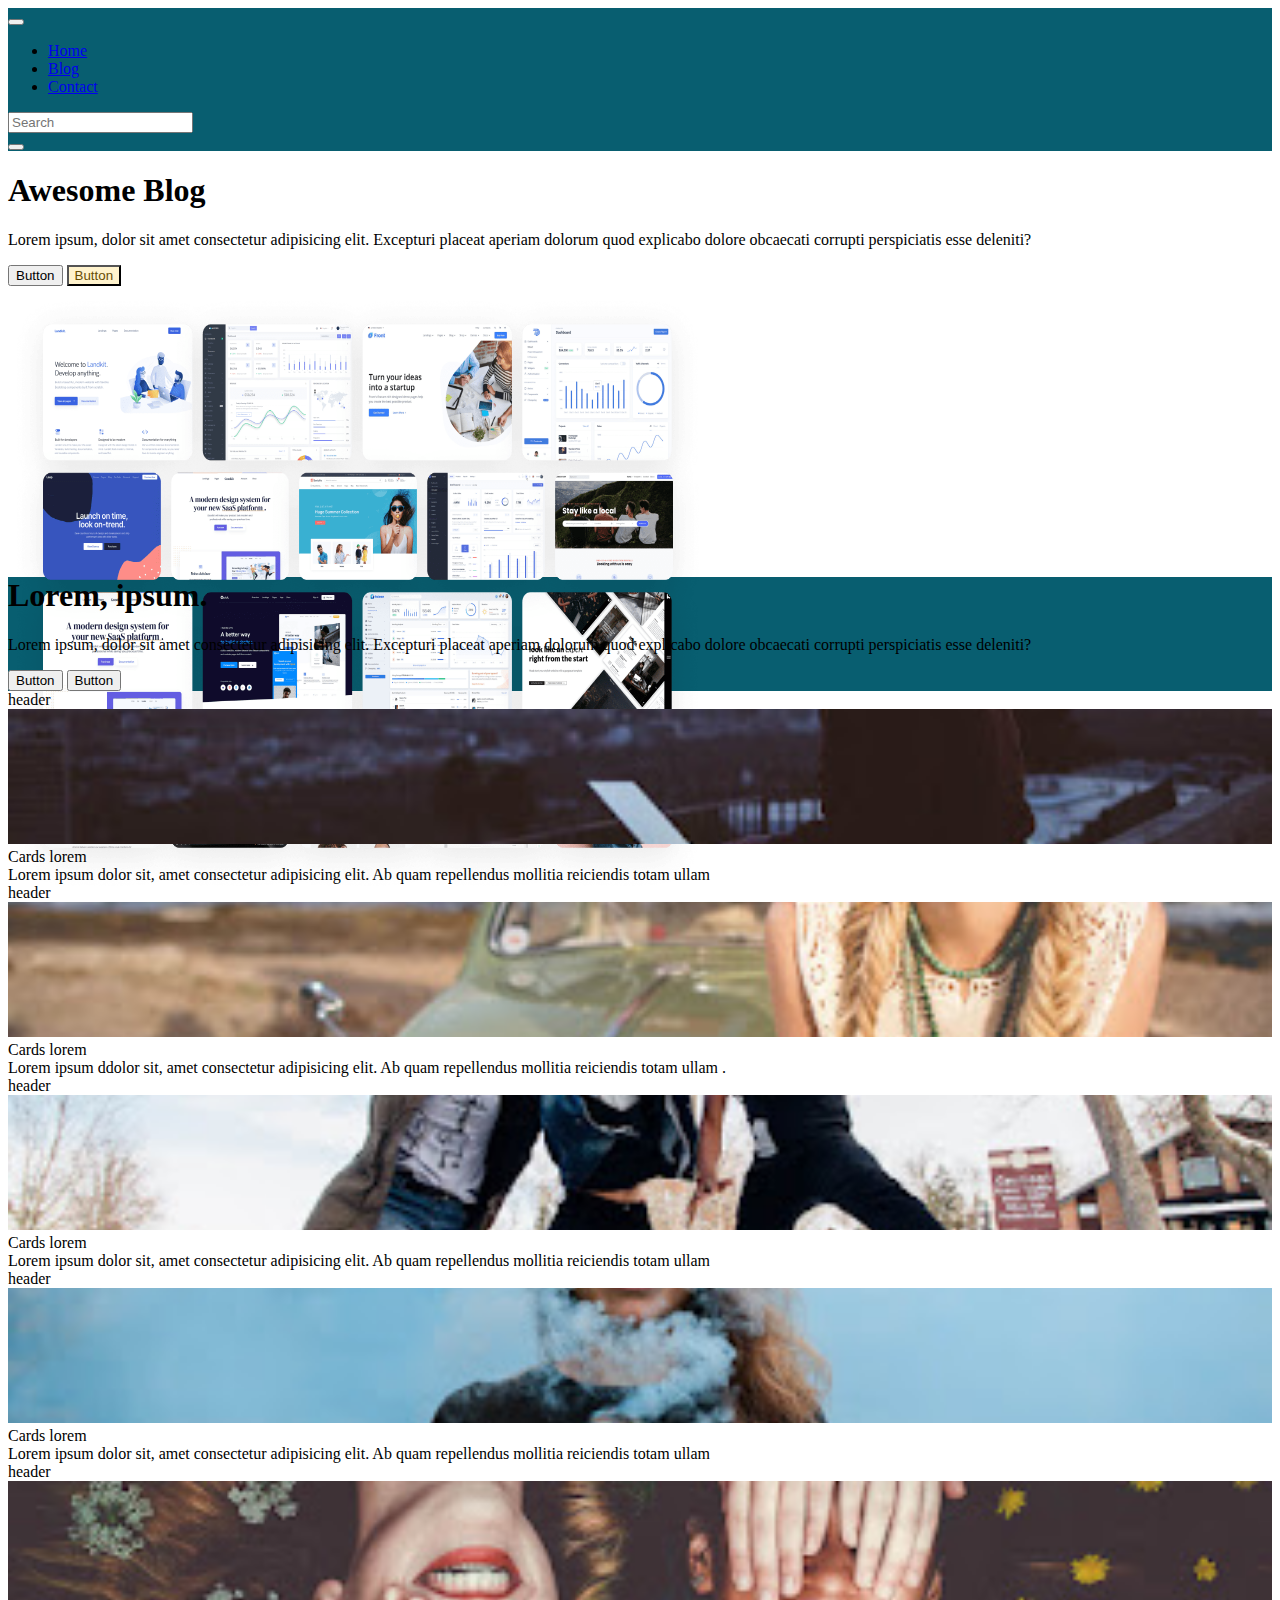
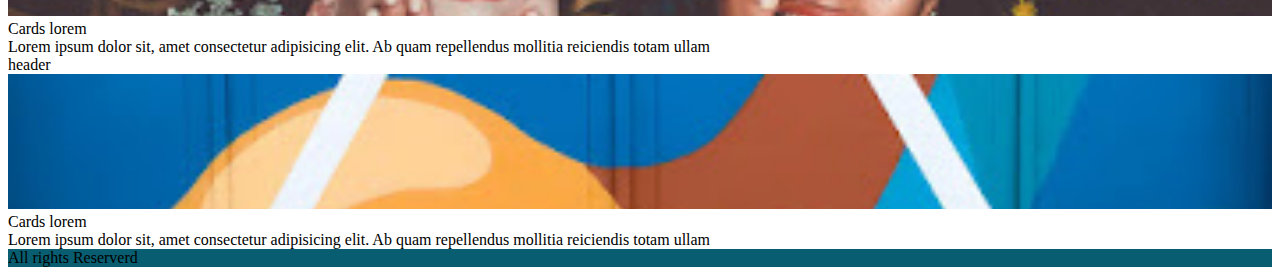
<file: index.html>
<!DOCTYPE html>
<html lang="en">
<head>
    <meta charset="UTF-8">
    <meta http-equiv="X-UA-Compatible" content="IE=edge">
    <meta name="viewport" content="width=device-width, initial-scale=1.0">
    <title>Document</title>
    <link href="https://cdn.jsdelivr.net/npm/bootstrap@5.2.1/dist/css/bootstrap.min.css" rel="stylesheet" integrity="sha384-iYQeCzEYFbKjA/T2uDLTpkwGzCiq6soy8tYaI1GyVh/UjpbCx/TYkiZhlZB6+fzT" crossorigin="anonymous">
    <link rel="stylesheet" href="https://cdnjs.cloudflare.com/ajax/libs/font-awesome/6.2.0/css/all.min.css" integrity="sha512-xh6O/CkQoPOWDdYTDqeRdPCVd1SpvCA9XXcUnZS2FmJNp1coAFzvtCN9BmamE+4aHK8yyUHUSCcJHgXloTyT2A==" crossorigin="anonymous" referrerpolicy="no-referrer" />
    <link rel="stylesheet" href="style.css">
</head>
<body>
    
<nav class="navbar navbar-expand-md navbar-dark bg-warning">
  <div class="container-fluid"> 
<a href="" class="navbar-brand"><i class="fa-solid fa-splotch fa-2x"></i></a>
 
<button class="navbar-toggler" data-bs-toggle="collapse"
data-bs-target="#mobile">
<span class="navbar-toggler-icon"></span>
</button>
   
<div id="mobile" class="collapse navbar-collapse">
   <ul class="navbar-nav list-group me-auto">
    <li><a href="#" class="nav-link active">Home</a></li>
    <li><a href="blogs.html" class="nav-link">Blog</a></li>
    <li><a href="contact.html" class="nav-link">Contact</a></li>

</ul>

<div class="row g-1">

    <div class="col-8">
            <input type="text" class="form-control  me-1" placeholder="Search">
        </div>
            <div class="col-4">
            <button class="btn btn-warning"> <i class="fa-solid fa-magnifying-glass"></i></button>
            </div>
         
</div>
</div>

</div>
</nav>

<header>

<div class="text-center pt-5 mt-5 px-4 border-bottom">
        <h1 class="display-4 fw-bold">Awesome Blog</h1> 
        <div class="col-lg-6 mx-auto">
        <p class="lead mb-4">Lorem ipsum, dolor sit amet consectetur adipisicing elit. Excepturi placeat aperiam dolorum quod explicabo dolore obcaecati corrupti perspiciatis esse deleniti?</p>

        <div class="mb-5 d-grid gap-2 d-md-flex justify-content-md-center"> 
        <button class="mx-3 btn btn-lg btn-primary"><i class="fa-solid fa-caret-right"></i>  Button</button>
        <button class="mx-3 btn btn-lg btn-secondary"><i class="fa-solid fa-caret-right"></i>  Button</button>
 
    </div>

             <div class="overflow-hidden" style="max-height: 30vh;">
             <div class="container px-5">
                <img src="img/bg.png" class="img-fluid border rounded-4 shadow-lg mb-4" width="700" height="600">
             </div>
            </div>
</div>
</div>

</header>

<main> 
    <div class="bg-dark px-5 py-5 text-center text-white"> 
       <div class="py-5">
        <h1 class="display-5 fw-bold">Lorem, ipsum.</h1>
        <div class="col-lg-6 mx-auto">
            <p class="lead mb-4">Lorem ipsum, dolor sit amet consectetur adipisicing elit. Excepturi placeat aperiam dolorum quod explicabo dolore obcaecati corrupti perspiciatis esse deleniti?</p>
    
            <div class="mb-5 d-grid gap-2 d-md-flex justify-content-md-center"> 
            <button class="mx-3 btn btn-lg btn-outline-warning"><i class="fa-solid fa-caret-right"></i>  Button</button>
            <button class="mx-3 btn btn-lg btn-outline-warning"><i class="fa-solid fa-caret-right"></i>  Button</button>
     
        </div>
    
        
    </div>
       </div>

    </div>

      <div class="container">
         <div class="card">
             <div class="row">
                       <div class="col-lg-3 col-md-4 col-sm-6">
                        <div class="card-header">header</div>
                        <div class="card-body">
                            <img src="img/1.jpeg" class="card-img-top">
                        <div class="card-title">Cards lorem</div>
                        <div class="card-text">Lorem ipsum dolor sit, amet consectetur adipisicing elit. Ab quam repellendus mollitia reiciendis totam ullam </div>
                     
                    
                    </div>
             </div>
             <div class="col-lg-3 col-md-4 col-sm-6">
                <div class="card-header">header</div>
                <div class="card-body">
                    <img src="img/2.jpeg" class="card-img-top">
                <div class="card-title">Cards lorem</div>
                <div class="card-text">Lorem ipsum ddolor sit, amet consectetur adipisicing elit. Ab quam repellendus mollitia reiciendis totam ullam .</div>
             
            
            </div>
     </div>
     <div class="col-lg-3 col-md-4 col-sm-6">
        <div class="card-header">header</div>
        <div class="card-body">
            <img src="img/3.jpeg" class="card-img-top">
        <div class="card-title">Cards lorem</div>
        <div class="card-text">Lorem ipsum dolor sit, amet consectetur adipisicing elit. Ab quam repellendus mollitia reiciendis totam ullam </div>
     
    
    </div>
</div>
<div class="col-lg-3 col-md-4 col-sm-6">
    <div class="card-header">header</div>
    <div class="card-body">
        <img src="img/4.jpeg" class="card-img-top">
    <div class="card-title">Cards lorem</div>
    <div class="card-text">Lorem ipsum dolor sit, amet consectetur adipisicing elit. Ab quam repellendus mollitia reiciendis totam ullam </div>
 

</div>
</div>
<div class="col-lg-3 col-md-4 col-sm-6">
    <div class="card-header">header</div>
    <div class="card-body">
        <img src="img/5.jpeg" class="card-img-top">
    <div class="card-title">Cards lorem</div>
    <div class="card-text">Lorem ipsum dolor sit, amet consectetur adipisicing elit. Ab quam repellendus mollitia reiciendis totam ullam </div>
 

</div>
</div>
<div class="col-lg-3 col-md-4 col-sm-6">
    <div class="card-header">header</div>
    <div class="card-body">
        <img src="img/6.jpeg" class="card-img-top">
    <div class="card-title">Cards lorem</div>
    <div class="card-text">Lorem ipsum dolor sit, amet consectetur adipisicing elit. Ab quam repellendus mollitia reiciendis totam ullam </div>
 

</div>
</div>  
         </div>

      </div>

</main>

<footer class="py-5 bg-dark text-center text-white">
    <div class="container">
           <span>All rights Reserverd</span>
    </div>
</footer>
    <script src="https://cdn.jsdelivr.net/npm/bootstrap@5.2.1/dist/js/bootstrap.bundle.min.js" integrity="sha384-u1OknCvxWvY5kfmNBILK2hRnQC3Pr17a+RTT6rIHI7NnikvbZlHgTPOOmMi466C8" crossorigin="anonymous"></script>

</body>


</html>
</file>
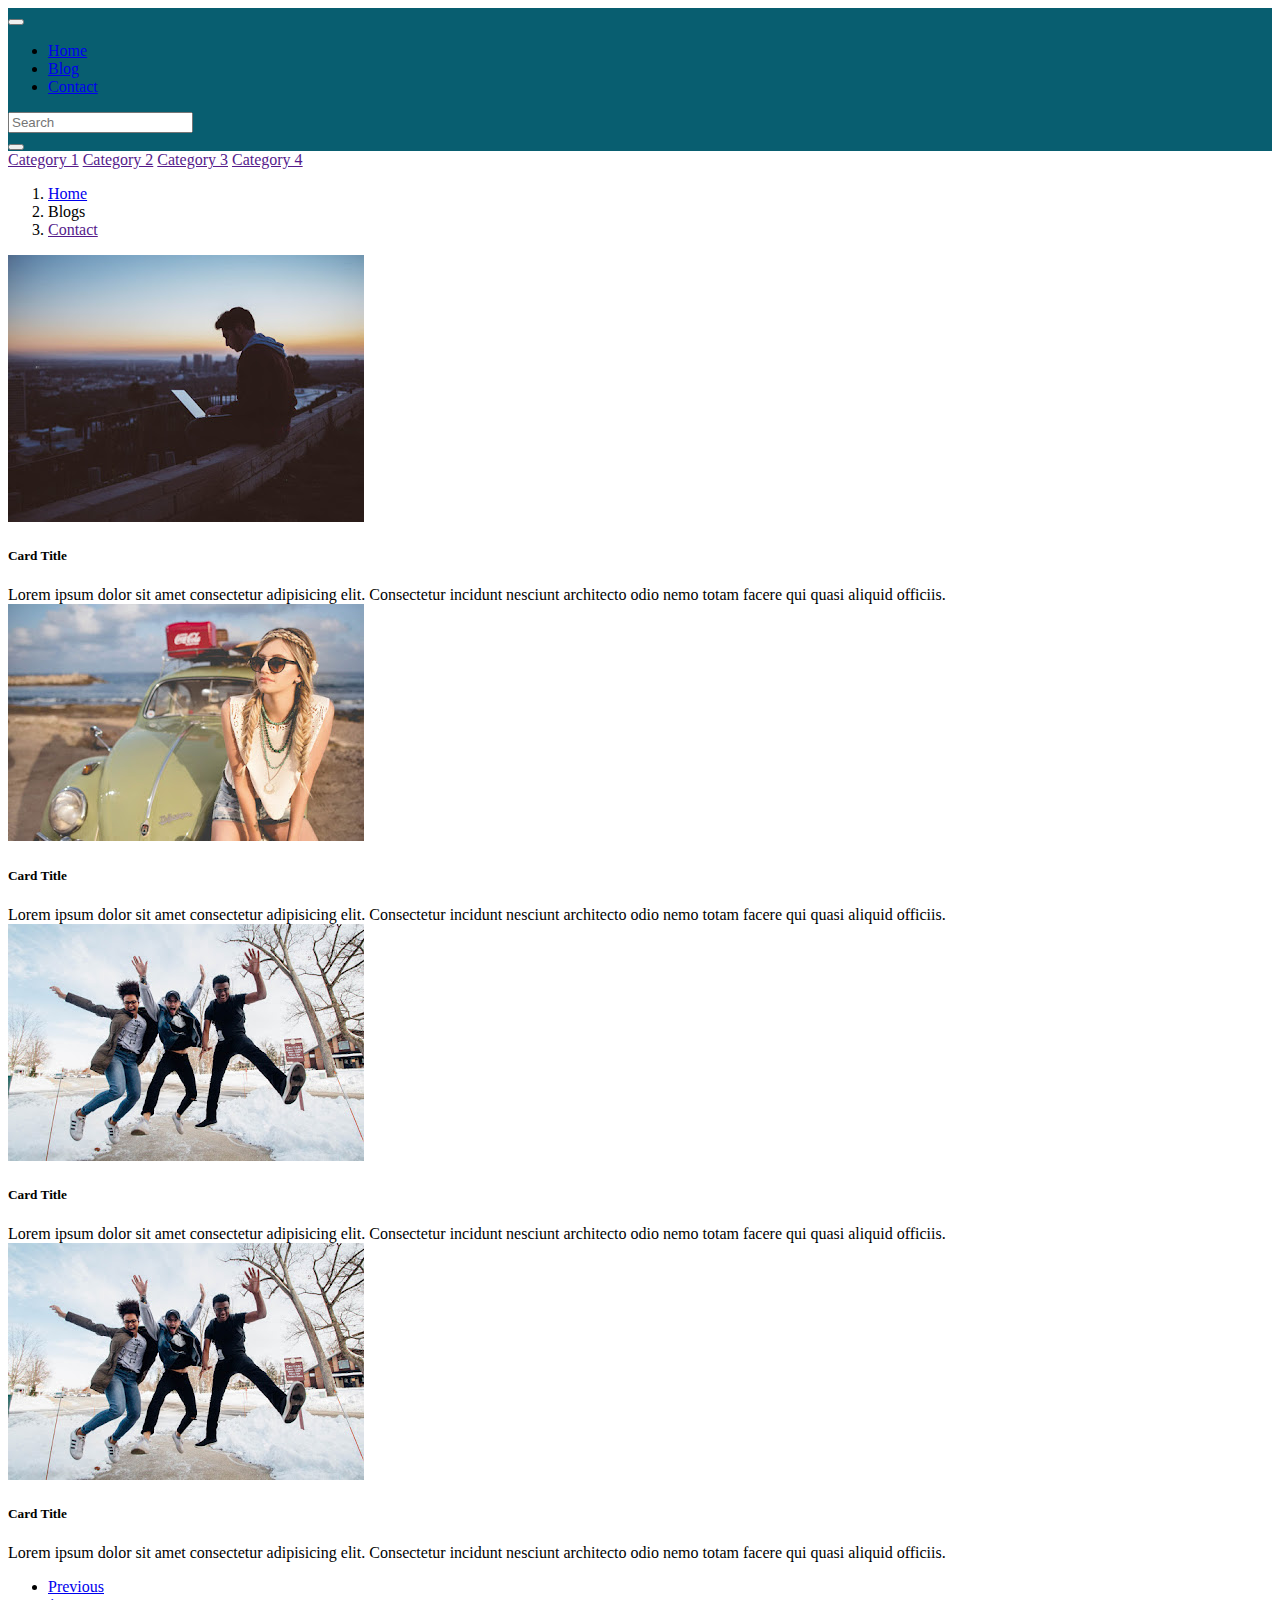
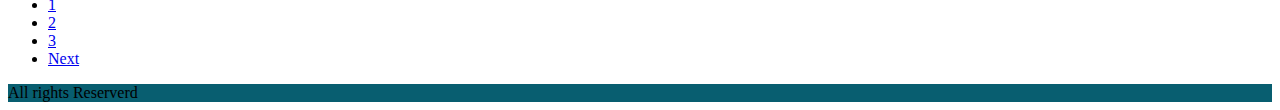
<file: blogs.html>
<!DOCTYPE html>
<html lang="en">
<head>
    <meta charset="UTF-8">
    <meta http-equiv="X-UA-Compatible" content="IE=edge">
    <meta name="viewport" content="width=device-width, initial-scale=1.0">
    <title>Document</title>
    <link href="https://cdn.jsdelivr.net/npm/bootstrap@5.2.1/dist/css/bootstrap.min.css" rel="stylesheet" integrity="sha384-iYQeCzEYFbKjA/T2uDLTpkwGzCiq6soy8tYaI1GyVh/UjpbCx/TYkiZhlZB6+fzT" crossorigin="anonymous">
    <link rel="stylesheet" href="https://cdnjs.cloudflare.com/ajax/libs/font-awesome/6.2.0/css/all.min.css" integrity="sha512-xh6O/CkQoPOWDdYTDqeRdPCVd1SpvCA9XXcUnZS2FmJNp1coAFzvtCN9BmamE+4aHK8yyUHUSCcJHgXloTyT2A==" crossorigin="anonymous" referrerpolicy="no-referrer" />
    <link rel="stylesheet" href="style.css">
</head>
<body>
    
<nav class="navbar navbar-expand-md navbar-dark bg-warning">
  <div class="container-fluid"> 
<a href="" class="navbar-brand"><i class="fa-solid fa-splotch fa-2x"></i></a>
 
<button class="navbar-toggler" data-bs-toggle="collapse"
data-bs-target="#mobile">
<span class="navbar-toggler-icon"></span>
</button>
   
<div id="mobile" class="collapse navbar-collapse">
   <ul class="navbar-nav list-group me-auto">
    <li><a href="index.html" class="nav-link ">Home</a></li>
    <li><a href="blogs.html" class="nav-link active">Blog</a></li>
    <li><a href="contact.html" class="nav-link">Contact</a></li>

</ul>

<div class="row g-1">

    <div class="col-8">
            <input type="text" class="form-control  me-1" placeholder="Search">
        </div>
            <div class="col-4">
            <button class="btn btn-warning"> <i class="fa-solid fa-magnifying-glass"></i></button>
            </div>
         
</div>
</div>

</div>
</nav>

<main>
<div class="container my-4">
    <div class="row">
        <div class="col-md-3 d-none d-md-block">
         <div class="list-group">
                   <a href="" class="list-group-item list-group-item action ">Category 1</a>
                   <a href="" class="list-group-item list-group-item action ">Category 2</a>
                   <a href="" class="list-group-item list-group-item action ">Category 3</a>
                   <a href="" class="list-group-item list-group-item action ">Category 4</a>

                </div>
        </div>


        <div class="col-md-9">
            <nav>
                <ol class="breadcrumb">
                    <li class="breadcrumb-item"><a href="#">Home</a></li>
                    <li class="breadcrumb-item active">Blogs</li>
                    <li class="breadcrumb-item"><a href="">Contact</a></li>
                </ol>
            </nav>
               <div class="card mb-2 shadow">
                <div class="row">
                    <div class="col-4">
                        <img src="img/1.jpeg" class="img-fluid rounded-start">
                    </div>
                    <div class="col-8">
                        <div class="card-body">
                            <div class="card-title"><h5>Card Title</h5></div>
                            <div class="card-text">Lorem ipsum dolor sit amet consectetur adipisicing elit. Consectetur incidunt nesciunt architecto odio nemo totam facere qui quasi aliquid officiis.</div>
                        </div>
                    </div>
                </div>
               </div>
               <div class="card mb-2 shadow">
                <div class="row">
                    <div class="col-4">
                        <img src="img/2.jpeg" class="img-fluid rounded-start">
                    </div>
                    <div class="col-8">
                        <div class="card-body">
                            <div class="card-title"><h5>Card Title</h5></div>
                            <div class="card-text">Lorem ipsum dolor sit amet consectetur adipisicing elit. Consectetur incidunt nesciunt architecto odio nemo totam facere qui quasi aliquid officiis.</div>
                        </div>
                    </div>
                </div>
               </div>
               <div class="card mb-2 shadow">
                <div class="row">
                    <div class="col-4">
                        <img src="img/3.jpeg" class="img-fluid rounded-start">
                    </div>
                    <div class="col-8">
                        <div class="card-body">
                            <div class="card-title"><h5>Card Title</h5></div>
                            <div class="card-text">Lorem ipsum dolor sit amet consectetur adipisicing elit. Consectetur incidunt nesciunt architecto odio nemo totam facere qui quasi aliquid officiis.</div>
                        </div>
                    </div>
                </div>
               </div>
               <div class="card mb-2 shadow">
                <div class="row">
                    <div class="col-4">
                        <img src="img/3.jpeg" class="img-fluid rounded-start">
                    </div>
                    <div class="col-8">
                        <div class="card-body">
                            <div class="card-title"><h5>Card Title</h5></div>
                            <div class="card-text">Lorem ipsum dolor sit amet consectetur adipisicing elit. Consectetur incidunt nesciunt architecto odio nemo totam facere qui quasi aliquid officiis.</div>
                        </div>
                    </div>
                </div>
               </div>
       
               <nav class="my-5">
                <ul class="pagination justify-content-end">
                   <li class="page-item"><a href="index.html" class="page-link">Previous</a></li>
                   <li class="page-item"><a href="#" class="page-link active ">1</a></li>
                   <li class="page-item"><a href="#" class="page-link ">2</a></li>
                   <li class="page-item"><a href="#" class="page-link">3</a></li>
                   <li class="page-item"><a href="Contact.html" class="page-link">Next</a></li>
                
                </ul>
               </nav>

    </div>
</div>

</main>



<footer class="py-5 bg-dark text-center text-white">
    <div class="container">
           <span>All rights Reserverd</span>
    </div>
</footer>
    <script src="https://cdn.jsdelivr.net/npm/bootstrap@5.2.1/dist/js/bootstrap.bundle.min.js" integrity="sha384-u1OknCvxWvY5kfmNBILK2hRnQC3Pr17a+RTT6rIHI7NnikvbZlHgTPOOmMi466C8" crossorigin="anonymous"></script>

</body>


</html>
</file>
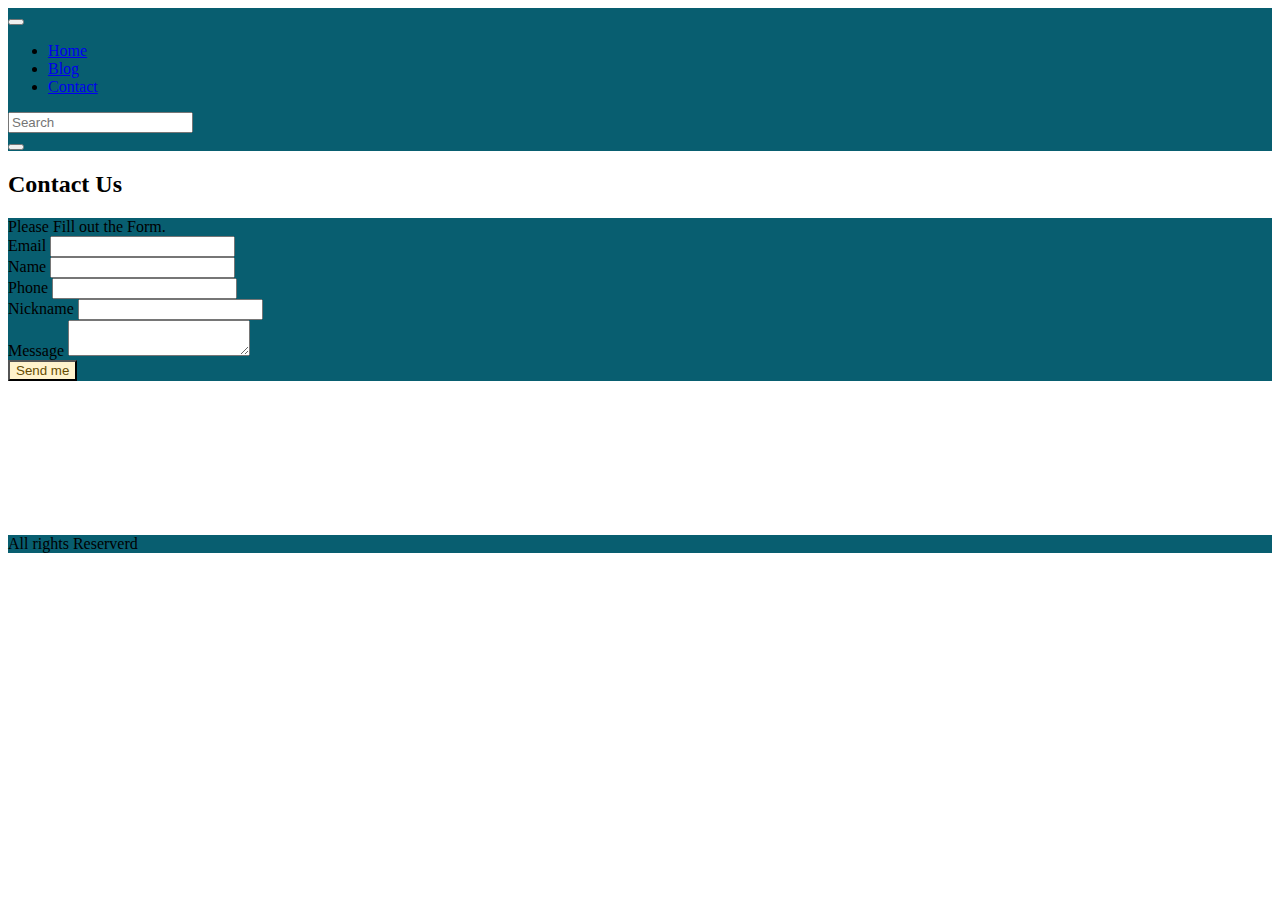
<file: contact.html>
<!DOCTYPE html>
<html lang="en" class="h-100">
<head>
    <meta charset="UTF-8">
    <meta http-equiv="X-UA-Compatible" content="IE=edge">
    <meta name="viewport" content="width=device-width, initial-scale=1.0">
    <title>Document</title>
    <link href="https://cdn.jsdelivr.net/npm/bootstrap@5.2.1/dist/css/bootstrap.min.css" rel="stylesheet" integrity="sha384-iYQeCzEYFbKjA/T2uDLTpkwGzCiq6soy8tYaI1GyVh/UjpbCx/TYkiZhlZB6+fzT" crossorigin="anonymous">
    <link rel="stylesheet" href="https://cdnjs.cloudflare.com/ajax/libs/font-awesome/6.2.0/css/all.min.css" integrity="sha512-xh6O/CkQoPOWDdYTDqeRdPCVd1SpvCA9XXcUnZS2FmJNp1coAFzvtCN9BmamE+4aHK8yyUHUSCcJHgXloTyT2A==" crossorigin="anonymous" referrerpolicy="no-referrer" />
    <link rel="stylesheet" href="style.css">
</head>
<body class="h-100 d-flex flex-column">
    
<nav class="navbar navbar-expand-md navbar-dark bg-warning">
  <div class="container-fluid"> 
<a href="" class="navbar-brand"><i class="fa-solid fa-splotch fa-2x"></i></a>
 
<button class="navbar-toggler" data-bs-toggle="collapse"
data-bs-target="#mobile">
<span class="navbar-toggler-icon"></span>
</button>
   
<div id="mobile" class="collapse navbar-collapse">
   <ul class="navbar-nav list-group me-auto">
    <li><a href="index.html" class="nav-link ">Home</a></li>
    <li><a href="blogs.html" class="nav-link ">Blog</a></li>
    <li><a href="contact.html" class="nav-link active">Contact</a></li>

</ul>

<div class="row g-1">

    <div class="col-8">
            <input type="text" class="form-control  me-1" placeholder="Search">
        </div>
            <div class="col-4">
            <button class="btn btn-warning"> <i class="fa-solid fa-magnifying-glass"></i></button>
            </div>
         
</div>
</div>

</div>
</nav>

<main>
    <div class="container my-4">
        <h2 class="my-3">Contact Us</h2>
        <div class="row g-2">
       
            <div class="col-md-6">
                <div class="card bg-dark">
                    <div class="card-body">
                     <div class="alert alert-warning">Please Fill out the Form.</div>
                       
                         <form class="row g-3 text-white">
                               <div class="col-md-6">
                                      <label for="email" class="form-label">Email</label>
                                      <input type="email" class="form-control" name="email" id="email">
                               </div>
                               <div class="col-md-6">
                                <label for="name" class="form-label">Name</label>
                                <input type="name" class="form-control" name="name" id="name">
                         </div>
                     
                         <div class="col-md-12">
                            <label for="phone" class="form-label">Phone</label>
                            <input type="text" class="form-control" name="phone" id="phone">
                     </div>
                 
                     <div class="col-md-12">
                        <label for="nickname" class="form-label">Nickname</label>
                        <input type="text" class="form-control" name="nickname" id="nickname">
                 </div>

                 <div class="col-md-12">
                    <label for="phone" class="form-label">Message</label>
                    <textarea name="" class="form-control" name="phone" id="phone"></textarea>
             </div>

                        <button class="btn btn-secondary btn-lg">Send me</button>
          
                         </form>
                    </div>
                </div>
            </div>
            <div class="col-md-6">
                <iframe id="map" src="https://www.google.com/maps/embed?pb=!1m18!1m12!1m3!1d12047.607438236213!2d28.848027998307703!3d40.983629787701354!2m3!1f0!2f0!3f0!3m2!1i1024!2i768!4f13.1!3m3!1m2!1s0x14caa34fb32dfafb%3A0xb070b8ce893b57db!2zQXRha8O2eSA3LTguS8Sxc8SxbQ!5e0!3m2!1str!2str!4v1662739817022!5m2!1str!2str" width="100%"  style="border:0;" allowfullscreen="" loading="lazy" referrerpolicy="no-referrer-when-downgrade"></iframe>
            </div>
            
        </div>
    </div>
</main>



<footer class="py-5 bg-dark text-center text-white mt-auto">
    <div class="container">
           <span>All rights Reserverd</span>
    </div>
</footer>
    <script src="https://cdn.jsdelivr.net/npm/bootstrap@5.2.1/dist/js/bootstrap.bundle.min.js" integrity="sha384-u1OknCvxWvY5kfmNBILK2hRnQC3Pr17a+RTT6rIHI7NnikvbZlHgTPOOmMi466C8" crossorigin="anonymous"></script>

</body>


</html>
</file>
<file: style.css>
.navbar{
    background-color: #085E70!important; 
}
.bg-dark{
    background-color: #085E70!important; 
}

.card-img-top{
    width:100%;
    height: 15vh;
    object-fit: cover;
}
.btn-secondary{
   background-color:#fff3cd;
    color: #664d03;
 
}
#map{
    height: 450px;
}
@media (min-width:768px){
   #map{
    height: 100%;
   }
   
       
}
</file>
